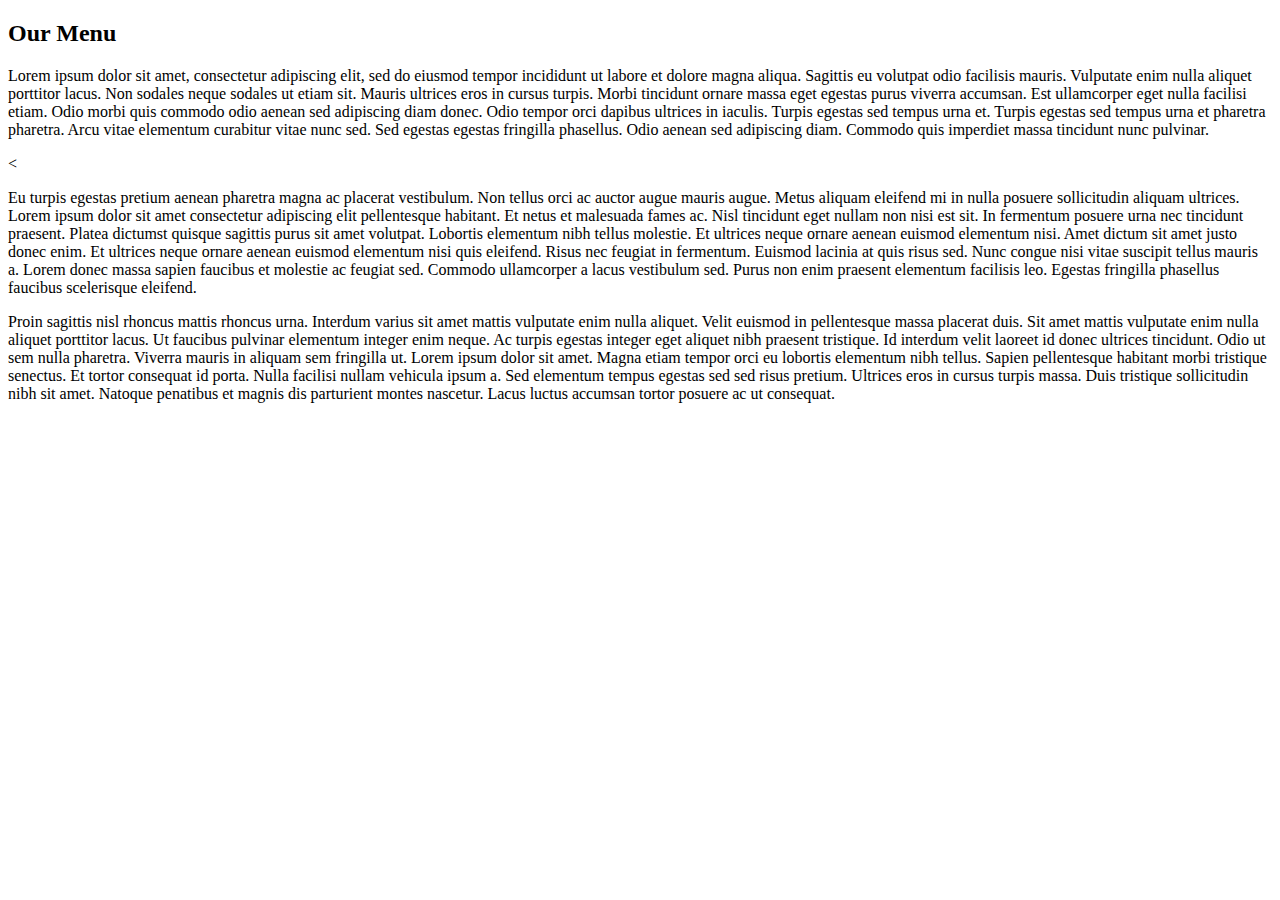
<file: module2-solution/index.html>
<!doctype html>
<!DOCTYPE html>
<html>
<head lang="en">
	<title></title>
</head>
<body>
	<h2>Our Menu</h2>
	<section>
		<p>Lorem ipsum dolor sit amet, consectetur adipiscing elit, sed do eiusmod tempor incididunt ut labore et dolore magna aliqua. Sagittis eu volutpat odio facilisis mauris. Vulputate enim nulla aliquet porttitor lacus. Non sodales neque sodales ut etiam sit. Mauris ultrices eros in cursus turpis. Morbi tincidunt ornare massa eget egestas purus viverra accumsan. Est ullamcorper eget nulla facilisi etiam. Odio morbi quis commodo odio aenean sed adipiscing diam donec. Odio tempor orci dapibus ultrices in iaculis. Turpis egestas sed tempus urna et. Turpis egestas sed tempus urna et pharetra pharetra. Arcu vitae elementum curabitur vitae nunc sed. Sed egestas egestas fringilla phasellus. Odio aenean sed adipiscing diam. Commodo quis imperdiet massa tincidunt nunc pulvinar.
		</p>
	</section>
	<<section>
		<p>Eu turpis egestas pretium aenean pharetra magna ac placerat vestibulum. Non tellus orci ac auctor augue mauris augue. Metus aliquam eleifend mi in nulla posuere sollicitudin aliquam ultrices. Lorem ipsum dolor sit amet consectetur adipiscing elit pellentesque habitant. Et netus et malesuada fames ac. Nisl tincidunt eget nullam non nisi est sit. In fermentum posuere urna nec tincidunt praesent. Platea dictumst quisque sagittis purus sit amet volutpat. Lobortis elementum nibh tellus molestie. Et ultrices neque ornare aenean euismod elementum nisi. Amet dictum sit amet justo donec enim. Et ultrices neque ornare aenean euismod elementum nisi quis eleifend. Risus nec feugiat in fermentum. Euismod lacinia at quis risus sed. Nunc congue nisi vitae suscipit tellus mauris a. Lorem donec massa sapien faucibus et molestie ac feugiat sed. Commodo ullamcorper a lacus vestibulum sed. Purus non enim praesent elementum facilisis leo. Egestas fringilla phasellus faucibus scelerisque eleifend.
		</p>
	</section>
	<section>
		<p>Proin sagittis nisl rhoncus mattis rhoncus urna. Interdum varius sit amet mattis vulputate enim nulla aliquet. Velit euismod in pellentesque massa placerat duis. Sit amet mattis vulputate enim nulla aliquet porttitor lacus. Ut faucibus pulvinar elementum integer enim neque. Ac turpis egestas integer eget aliquet nibh praesent tristique. Id interdum velit laoreet id donec ultrices tincidunt. Odio ut sem nulla pharetra. Viverra mauris in aliquam sem fringilla ut. Lorem ipsum dolor sit amet. Magna etiam tempor orci eu lobortis elementum nibh tellus. Sapien pellentesque habitant morbi tristique senectus. Et tortor consequat id porta. Nulla facilisi nullam vehicula ipsum a. Sed elementum tempus egestas sed sed risus pretium. Ultrices eros in cursus turpis massa. Duis tristique sollicitudin nibh sit amet. Natoque penatibus et magnis dis parturient montes nascetur. Lacus luctus accumsan tortor posuere ac ut consequat.
		</p>
	</section>
</body>
</html>
</file>
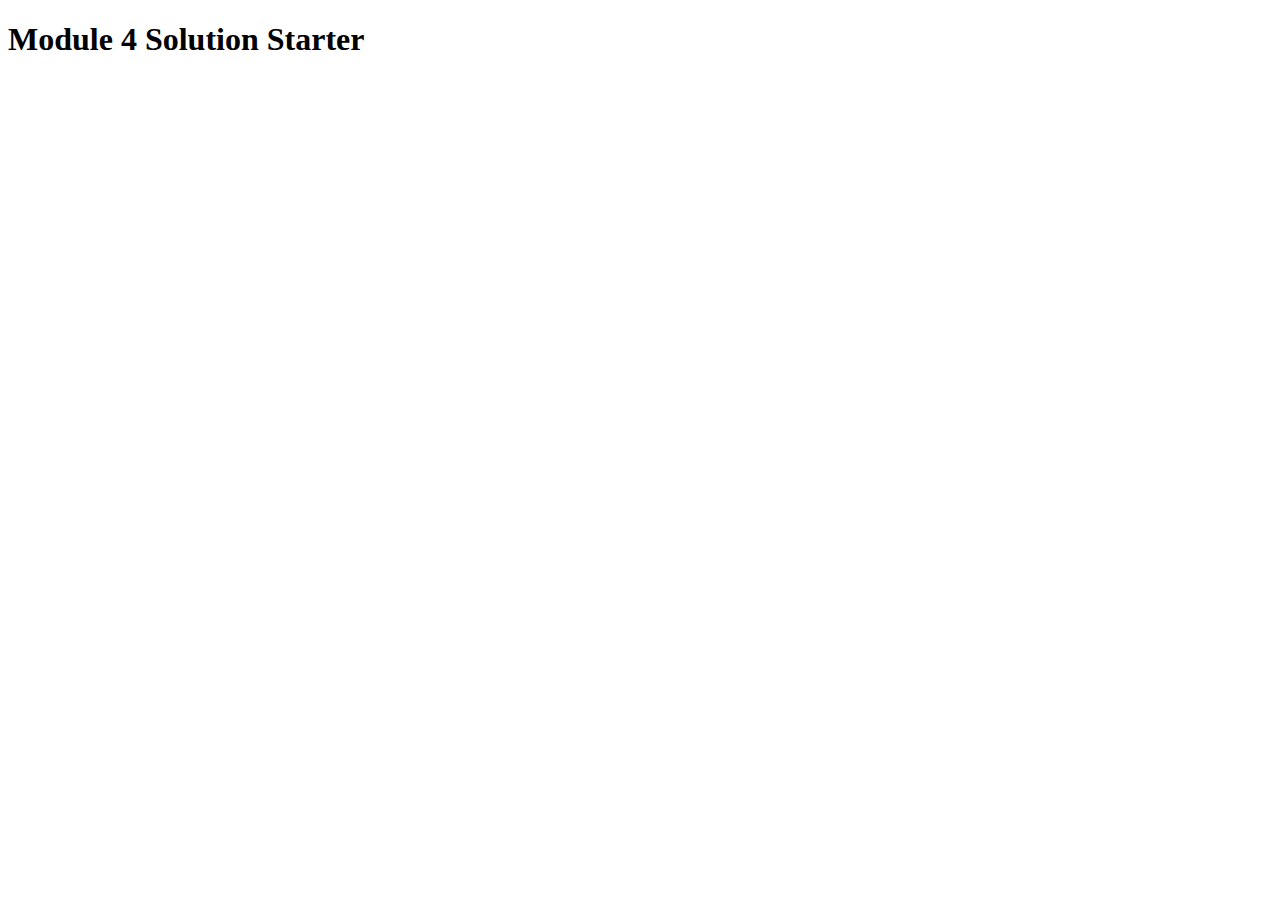
<file: module4-solution/index.html>
<!DOCTYPE html>
<html>
<head>
  <meta charset="utf-8">
  <title>Module 4 Solution Starter</title>
  <script>
    var names = []; // DO NOT REMOVE
  </script>
  <script src="js/SpeakHello.js"></script>
  <script src="js/SpeakGoodBye.js"></script>
  <script src="js/script.js"></script>
</head>
<body>
  <h1>Module 4 Solution Starter</h1>
</body>
</html>
</file>
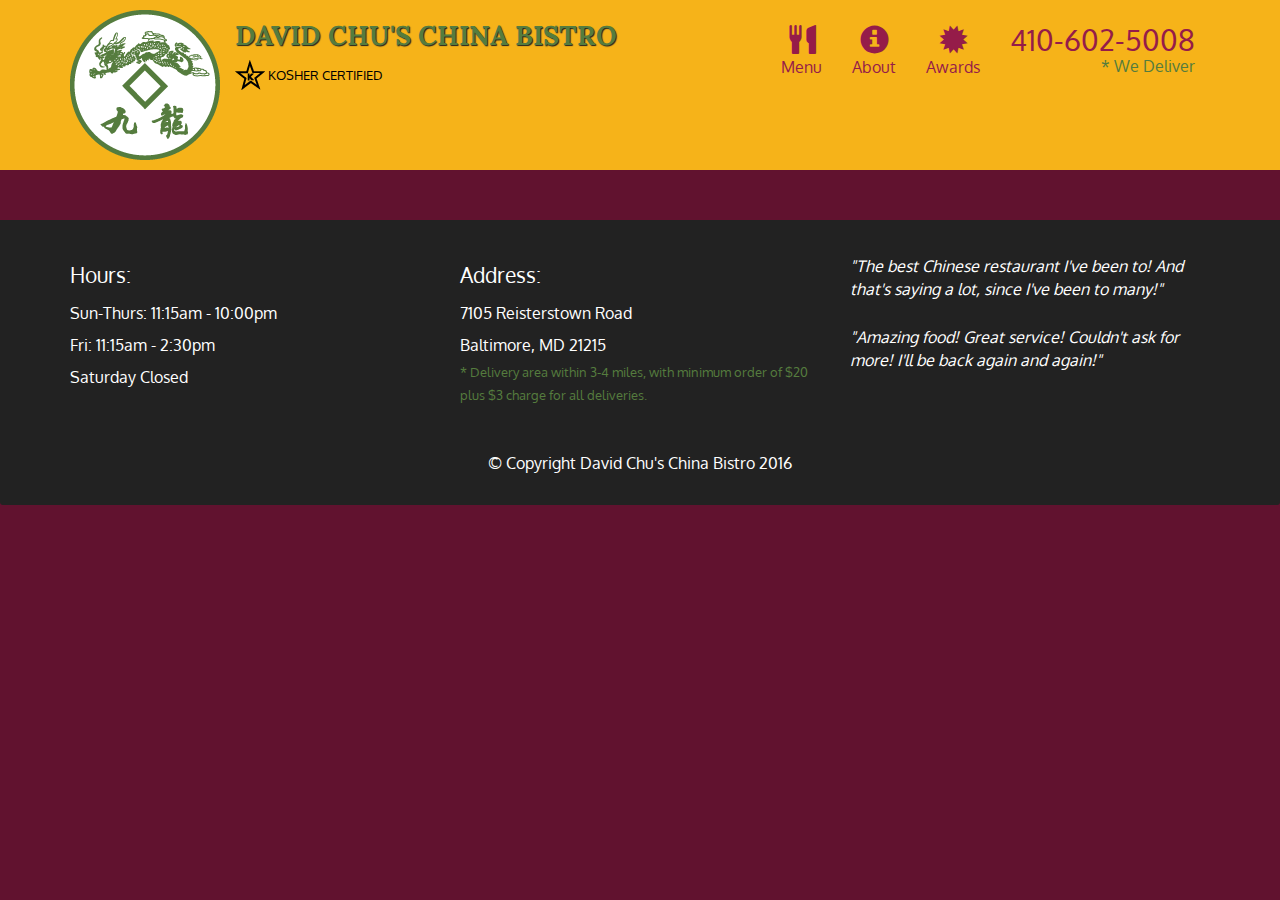
<file: module5-solution/index.html>
<!doctype html>
<html lang="en">
  <head>
    <meta charset="utf-8">
    <meta http-equiv="X-UA-Compatible" content="IE=edge">
    <meta name="viewport" content="width=device-width, initial-scale=1">
    <title>David Chu's China Bistro</title>
    <link rel="stylesheet" href="css/bootstrap.min.css">
    <link rel="stylesheet" href="css/styles.css">
    <link href='https://fonts.googleapis.com/css?family=Oxygen:400,300,700' rel='stylesheet' type='text/css'>
    <link href='https://fonts.googleapis.com/css?family=Lora' rel='stylesheet' type='text/css'>
  </head>
<body>
  <header>
    <nav id="header-nav" class="navbar navbar-default">
      <div class="container">
        <div class="navbar-header">
          <a href="index.html" class="pull-left visible-md visible-lg">
            <div id="logo-img" alt="Logo image"></div>
          </a>

          <div class="navbar-brand">
            <a href="index.html"><h1>David Chu's China Bistro</h1></a>
            <p>
              <img src="images/star-k-logo.png" alt="Kosher certification">
              <span>Kosher Certified</span>
            </p>
          </div>

          <button id="navbarToggle" type="button" class="navbar-toggle collapsed" data-toggle="collapse" data-target="#collapsable-nav" aria-expanded="false">
            <span class="sr-only">Toggle navigation</span>
            <span class="icon-bar"></span>
            <span class="icon-bar"></span>
            <span class="icon-bar"></span>
          </button>
        </div>
        
        <div id="collapsable-nav" class="collapse navbar-collapse">
           <ul id="nav-list" class="nav navbar-nav navbar-right">
            <li id="navHomeButton" class="visible-xs active">
              <a href="index.html">
                <span class="glyphicon glyphicon-home"></span> Home</a>
            </li>
            <li id="navMenuButton">
              <a href="#" onclick="$dc.loadMenuCategories();">
                <span class="glyphicon glyphicon-cutlery"></span><br class="hidden-xs"> Menu</a>
            </li>
            <li>
              <a href="#">
                <span class="glyphicon glyphicon-info-sign"></span><br class="hidden-xs"> About</a>
            </li>
            <li>
              <a href="#">
                <span class="glyphicon glyphicon-certificate"></span><br class="hidden-xs"> Awards</a>
            </li>
            <li id="phone" class="hidden-xs">
              <a href="tel:410-602-5008">
                <span>410-602-5008</span></a><div>* We Deliver</div>
            </li>
          </ul><!-- #nav-list -->
        </div><!-- .collapse .navbar-collapse -->
      </div><!-- .container -->
    </nav><!-- #header-nav -->
  </header>

  <div id="call-btn" class="visible-xs">
    <a class="btn" href="tel:410-602-5008">
    <span class="glyphicon glyphicon-earphone"></span>
    410-602-5008
    </a>
  </div>
  <div id="xs-deliver" class="text-center visible-xs">* We Deliver</div>

  <div id="main-content" class="container"></div>

  <footer class="panel-footer">
    <div class="container">
      <div class="row">
        <section id="hours" class="col-sm-4">
          <span>Hours:</span><br>
          Sun-Thurs: 11:15am - 10:00pm<br>
          Fri: 11:15am - 2:30pm<br>
          Saturday Closed
          <hr class="visible-xs">
        </section>
        <section id="address" class="col-sm-4">
          <span>Address:</span><br>
          7105 Reisterstown Road<br>
          Baltimore, MD 21215
          <p>* Delivery area within 3-4 miles, with minimum order of $20 plus $3 charge for all deliveries.</p>
          <hr class="visible-xs">
        </section>
        <section id="testimonials" class="col-sm-4">
          <p>"The best Chinese restaurant I've been to! And that's saying a lot, since I've been to many!"</p>
          <p>"Amazing food! Great service! Couldn't ask for more! I'll be back again and again!"</p>
        </section>
      </div>
      <div class="text-center">&copy; Copyright David Chu's China Bistro 2016</div>
    </div>
  </footer>

  <!-- jQuery (Bootstrap JS plugins depend on it) -->
  <script src="js/jquery-2.1.4.min.js"></script>
  <script src="js/bootstrap.min.js"></script>
  <script src="js/ajax-utils.js"></script>
  <script src="js/script.js"></script>
</body>
</html>
</file>
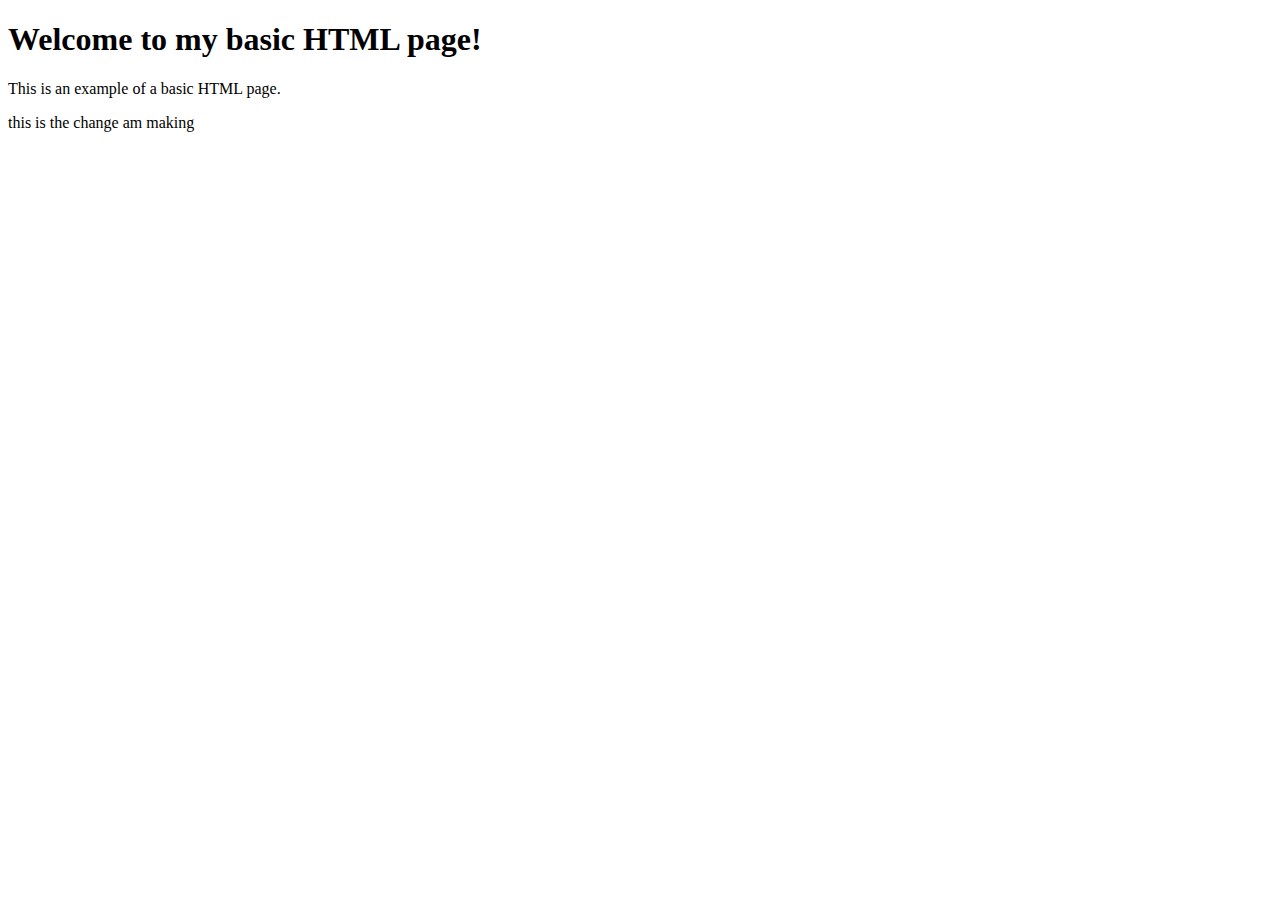
<file: NewDir/index.html>
<!DOCTYPE html>
<html>
<head>
  <title>My Basic HTML Page</title>
</head>
<body>
  <h1>Welcome to my basic HTML page!</h1>

  <p>This is an example of a basic HTML page.</p>


  <p> this is the change am making</p>
</body>
</html>
</file>
<file: module5-solution/css/styles.css>
body {
  font-size: 16px;
  color: #fff;
  background-color: #61122f;
  font-family: 'Oxygen', sans-serif;
}

/** HEADER **/
#header-nav {
  background-color: #f6b319;
  border-radius: 0;
  border: 0;
}

#logo-img {
  background: url('../images/restaurant-logo_large.png') no-repeat;
  width: 150px;
  height: 150px;
  margin: 10px 15px 10px 0;
}

.navbar-brand {
  padding-top: 25px;
}
.navbar-brand h1 { /* Restaurant name */
  font-family: 'Lora', serif;
  color: #557c3e;
  font-size: 1.5em;
  text-transform: uppercase;
  font-weight: bold;
  text-shadow: 1px 1px 1px #222;
  margin-top: 0;
  margin-bottom: 0;
  line-height: .75;
}
.navbar-brand a:hover, .navbar-brand a:focus {
  text-decoration: none;
}
.navbar-brand p { /* Kosher cert */
  color: #000;
  text-transform: uppercase;
  font-size: .7em;
  margin-top: 15px;
}
.navbar-brand p span { /* Star-K */
  vertical-align: middle;
}

#nav-list {
  margin-top: 10px;
}
#nav-list a {
  color: #951C49;
  text-align: center;
}
#nav-list a:hover {
  background: #E7E7E7;
}
#nav-list a span {
  font-size: 1.8em;
}

#phone {
  margin-top: 5px;
}
#phone a { /* Phone number */
  text-align: right;
  padding-bottom: 0;
}
#phone div { /* We Deliver */
  color: #557c3e;
  text-align: right;
  padding-right: 15px;
}

.navbar-header button.navbar-toggle, .navbar-header .icon-bar {
  border: 1px solid #61122f;
}
.navbar-header button.navbar-toggle {
  clear: both;
  margin-top: -30px;
}
/* END HEADER */

/* FOOTER */
.panel-footer {
  margin-top: 30px;
  padding-top: 35px;
  padding-bottom: 30px;
  background-color: #222;
  border-top: 0;
}
.panel-footer div.row {
  margin-bottom: 35px;
}
#hours, #address {
  line-height: 2;
}
#hours > span, #address > span {
  font-size: 1.3em;
}
#address p {
  color: #557c3e;
  font-size: .8em;
  line-height: 1.8;
}
#testimonials {
  font-style: italic;
}
#testimonials p:nth-child(2) {
  margin-top: 25px;
}
/* END FOOTER */



/* HOME PAGE */
.container .jumbotron {
  box-shadow: 0 0 50px #3F0C1F;
  border: 2px solid #3F0C1F;
}

#menu-tile, #specials-tile, #map-tile {
  height: 250px;
  width: 100%;
  margin-bottom: 15px;
  position: relative;
  border: 2px solid #3F0C1F;
  overflow: hidden;
}
#menu-tile:hover, #specials-tile:hover, #map-tile:hover {
  box-shadow: 0 1px 5px 1px #cccccc;
}
#menu-tile {
  background: url('../images/menu-tile.jpg') no-repeat;
  background-position: center;
}
#specials-tile {
  background: url('../images/specials-tile.jpg') no-repeat;
  background-position: center;
}
#menu-tile span, #specials-tile span, #map-tile span {
  position: absolute;
  bottom: 0;
  right: 0;
  width: 100%;
  text-align: center;
  font-size: 1.6em;
  text-transform: uppercase;
  background-color: #000;
  color: #fff;
  opacity: .8;
}
/* END HOME PAGE */

/* MENU CATEGORIES PAGE */
.category-tile { 
  position: relative;
  border: 2px solid #3F0C1F;
  overflow: hidden;
  width: 200px;
  height: 200px;
  margin: 0 auto 15px;
}
.category-tile span {
  position: absolute;
  bottom: 0;
  right: 0;
  width: 100%;
  text-align: center;
  font-size: 1.2em;
  text-transform: uppercase;
  background-color: #000;
  color: #fff;
  opacity: .8;
}
.category-tile:hover {
  box-shadow: 0 1px 5px 1px #cccccc;
}

#menu-categories-title + div {
  margin-bottom: 50px;
}
/* END MENU CATEGORIES PAGE */

/* SINGLE CATEGORY PAGE */
.menu-item-tile {
  margin-bottom: 25px;
}
.menu-item-tile hr {
  width: 80%;
}
.menu-item-tile .menu-item-price {
  font-size: 1.1em;
  text-align: right;
  margin-top: -15px;
  margin-right: -15px;
}
.menu-item-tile .menu-item-price span {
  font-size: .6em;
}
.menu-item-photo {
  position: relative;
  border: 2px solid #3F0C1F; 
  overflow: hidden;
  padding: 0;
  margin-right: -15px;
  margin-left: auto;
  margin-bottom: 20px;
  max-width: 250px;
}
.menu-item-photo div {
  position: absolute;
  bottom: 0;
  right: 0;
  width: 80px;
  background-color: #557c3e;
  text-align: center;
}
.menu-item-description {
  padding-right: 30px;
}
h3.menu-item-title {
  margin: 0 0 10px;
}
.menu-item-details {
  font-size: .9em;
  font-style: italic;
}
/* END SINGLE CATEGORY PAGE */


/********** Large devices only **********/
@media (min-width: 1200px) {
  .container .jumbotron {
    background: url('../images/jumbotron_1200.jpg') no-repeat;
    height: 675px;
  }
}

/********** Medium devices only **********/
@media (min-width: 992px) and (max-width: 1199px) {
  /* Header */
  #logo-img {
    background: url('../images/restaurant-logo_medium.png') no-repeat;
    width: 100px;
    height: 100px;
    margin: 5px 5px 5px 0;
  }
  /* End Header */

  /* Home Page */
  .container .jumbotron {
    background: url('../images/jumbotron_992.jpg') no-repeat;
    height: 558px;
  }
  /* End Home Page */
}

/********** Small devices only **********/
@media (min-width: 768px) and (max-width: 991px) {
  /* Home Page */
  .container .jumbotron {
    background: url('../images/jumbotron_768.jpg') no-repeat;
    height: 432px;
  }
  /* End Home Page */
}

/********** Extra small devices only **********/
@media (max-width: 767px) {
  /* Header */
  .navbar-brand {
    padding-top: 10px;
    height: 80px;
  }
  .navbar-brand h1 { /* Restaurant name */
    padding-top: 10px;
    font-size: 5vw; /* 1vw = 1% of viewport width */
  }
  .navbar-brand p { /* Kosher cert */
    font-size: .6em;
    margin-top: 12px;
  }
  .navbar-brand p img { /* Star-K */
    height: 20px;
  }

  #collapsable-nav a { /* Collapsed nav menu text */
    font-size: 1.2em;
  }
  #collapsable-nav a span { /* Collapsed nav menu glyph */
    font-size: 1em;
    margin-right: 5px;
  }

  #call-btn > a {
    font-size: 1.5em;
    display: block;
    margin: 0 20px;
    padding: 10px;
    border: 2px solid #fff;
    background-color: #f6b319;
    color: #951c49;
  }
  #xs-deliver {
    margin-top: 5px;
    font-size: .7em;
    letter-spacing: .1em;
    text-transform: uppercase;
  }
  /* End Header */

  /* Footer */
  .panel-footer section {
    margin-bottom: 30px;
    text-align: center;
  }
  .panel-footer section:nth-child(3) {
    margin-bottom: 0; /* margin already exists on the whole row */
  }
  .panel-footer section hr {
    width: 50%;
  }
  /* End Footer */

  /* Home Page */
  .container .jumbotron {
    margin-top: 30px;
    padding: 0;
  }
  #menu-tile, #specials-tile {
    width: 360px;
    margin: 0 auto 15px;
  }

  .menu-item-photo {
    margin-right: auto;
  }
  .menu-item-tile .menu-item-price {
    text-align: center;
  }
  .menu-item-description {
    text-align: center;;
  }
}


/********** Super extra small devices Only :-) (e.g., iPhone 4) **********/
@media (max-width: 479px) {
  /* Header */
  .navbar-brand h1 { /* Restaurant name */
    padding-top: 5px;
    font-size: 6vw;
  }
  /* End Header */
  
  /* Home page */
  #menu-tile, #specials-tile {
    width: 280px;
    margin: 0 auto 15px;
  }

  .col-xxs-12 {
    position: relative;
    min-height: 1px;
    padding-right: 15px;
    padding-left: 15px;
    float: left;
    width: 100%;
  }
}
</file>
